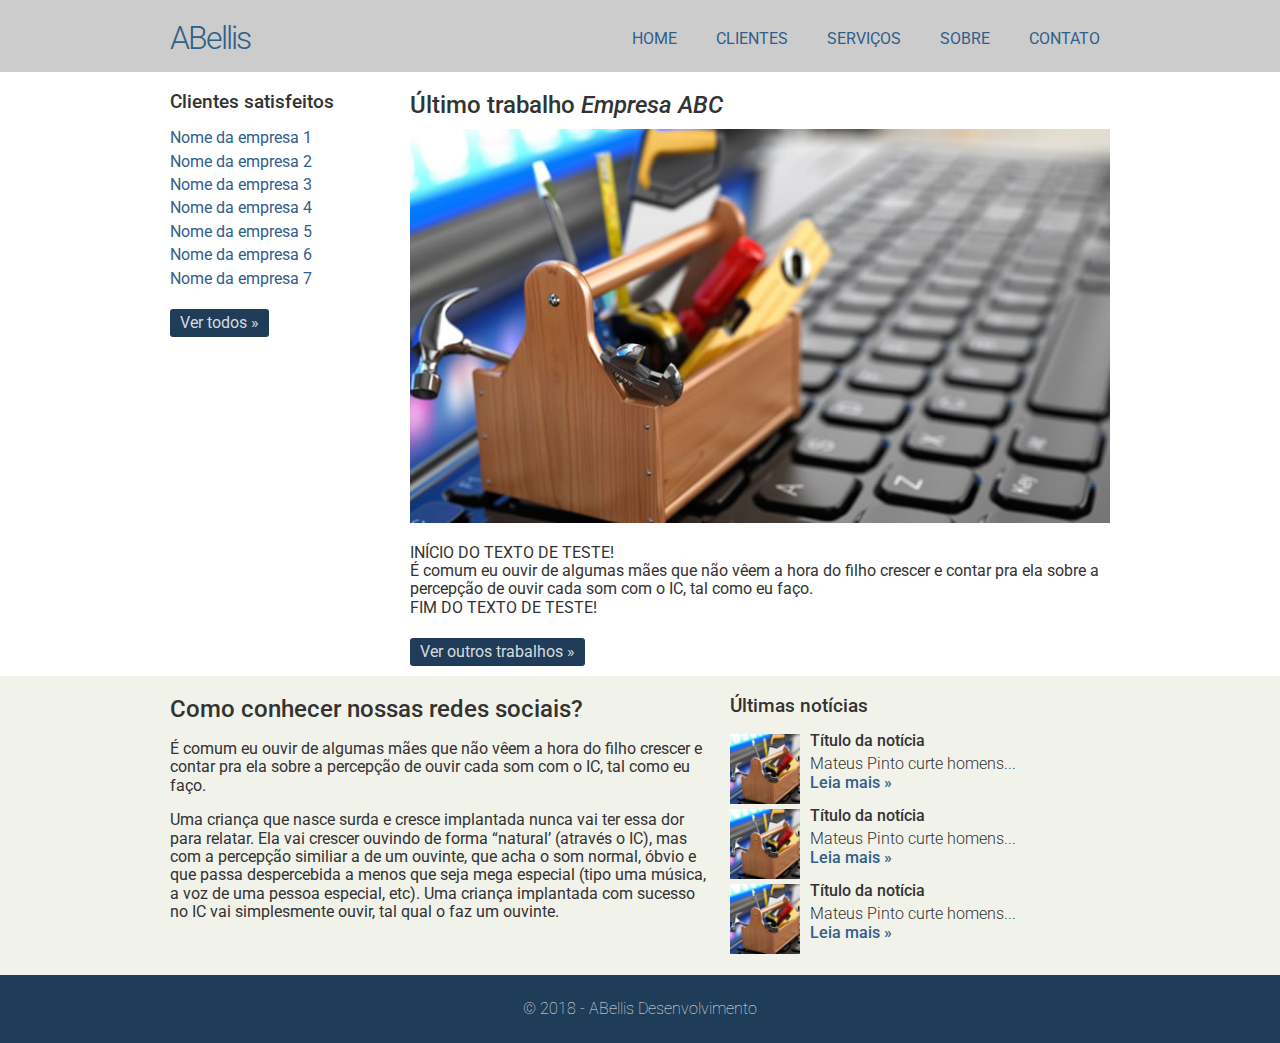
<file: index.html>
<!DOCTYPE html>
<html lang="pt-br">
<head>
    <meta charset="UTF-8">
    <title>ABellis - Desenvolvimento</title>
    <link rel="stylesheet" href="normalize.css">
    <link href="https://fonts.googleapis.com/css?family=Roboto:100,300,400,500,700,900" rel="stylesheet">
    <link rel="stylesheet" href="estilo.css">
</head>
<body>
    <div class="header">
        <div class="linha">
            <header>
                <div class="coluna col4">
                    <h1 class="logo">ABellis</h1>
                </div>
                <div class="coluna col8">
                    <nav>
                        <ul class="menu inline sem-marcador">
                            <li><a href="index.html">home</a></li>
                            <li><a href="clientes.html">clientes</a></li>
                            <li><a href="servicos.html">serviços</a></li>
                            <li><a href="sobre.html">sobre</a></li>
                            <li><a href="contato.html">contato</a></li>
                        </ul>
                    </nav>
                </div>
            </header>
        </div>
    </div>
    <div class="linha">
        <section>
            <div class="coluna col3 sidebar">
                <h3>Clientes satisfeitos</h3>
                <ul class="sem-marcador sem-padding">
                    <li><a href="">Nome da empresa 1</a></li>
                    <li><a href="">Nome da empresa 2</a></li>
                    <li><a href="">Nome da empresa 3</a></li>
                    <li><a href="">Nome da empresa 4</a></li>
                    <li><a href="">Nome da empresa 5</a></li>
                    <li><a href="">Nome da empresa 6</a></li>
                    <li><a href="">Nome da empresa 7</a></li>
                </ul>
                <a href="clientes.html" class="botao">Ver todos &raquo;</a>
            </div>
            <div class="coluna col9">
                <h2>Último trabalho <em>Empresa ABC</em></h2>
                <img src="img/thumb-grande.jpg"/>
                <p>INÍCIO DO TEXTO DE TESTE!<br>É comum eu ouvir de algumas mães que não vêem a hora do filho crescer e contar pra ela sobre a percepção de ouvir cada som com o IC, tal como eu faço.<br>FIM DO TEXTO DE TESTE!</p>
                <a href="clientes.html" class="botao">Ver outros trabalhos &raquo;</a>
            </div>
        </section>
    </div>
    <div class="conteudo-extra">
        <div class="linha">
            <div class="coluna col7">
                <section>
                    <h2>Como conhecer nossas redes sociais?</h2>
                    <p>É comum eu ouvir de algumas mães que não vêem a hora do filho crescer e contar pra ela sobre a percepção de ouvir cada som com o IC, tal como eu faço.</p>
                    <p>Uma criança que nasce surda e cresce implantada nunca vai ter essa dor para relatar. Ela vai crescer ouvindo de forma “natural’ (através o IC), mas com a percepção similiar a de um ouvinte, que acha o som normal, óbvio e que passa despercebida a menos que seja mega especial (tipo uma música, a voz de uma pessoa especial, etc). Uma criança implantada com sucesso no IC vai simplesmente ouvir, tal qual o faz um ouvinte.</p>
                </section>
            </div>
            <div class="coluna col5">
                <h3>Últimas notícias</h3>
                <ul class="sem-marcador sem-padding noticias">
                    <li>
                        <img src="img/thumb-pequena.jpg" />
                        <h4>Título da notícia</h4>
                        <p>Mateus Pinto curte homens...<br><a href="">Leia mais &raquo;</a></p>
                    </li>
                    <li>
                        <img src="img/thumb-pequena.jpg" />
                        <h4>Título da notícia</h4>
                        <p>Mateus Pinto curte homens...<br><a href="">Leia mais &raquo;</a></p>
                    </li>
                    <li>
                        <img src="img/thumb-pequena.jpg" />
                        <h4>Título da notícia</h4>
                        <p>Mateus Pinto curte homens...<br><a href="">Leia mais &raquo;</a></p>
                    </li>
                </ul>
            </div>
        </div>
        <div class="footer">
            <div class="linha">
                <footer>
                    <div class="coluna col12">
                        <span>&copy; 2018 - ABellis Desenvolvimento</span>
                    </div>
                </footer>
            </div>
        </div>
    </div>
</body>
</html>
</file>
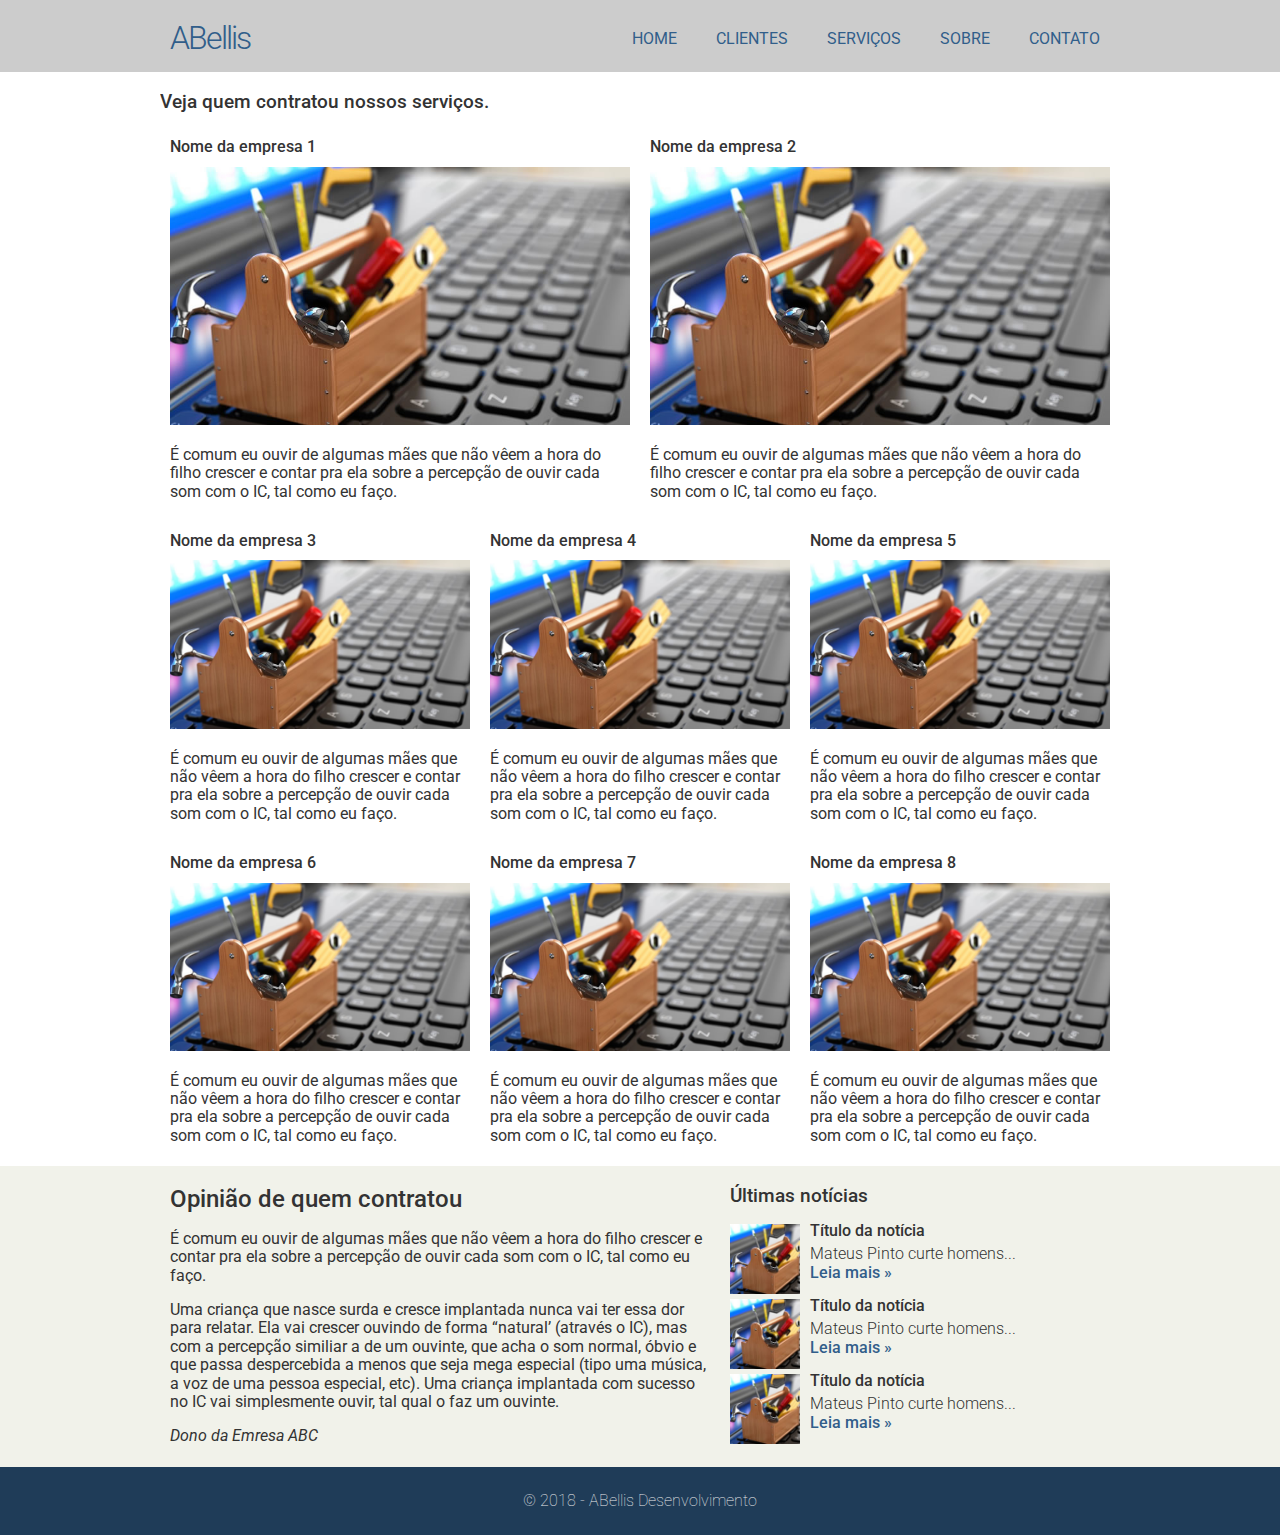
<file: clientes.html>
<!DOCTYPE html>
<html lang="pt-br">
<head>
    <meta charset="UTF-8">
    <title>ABellis - Desenvolvimento</title>
    <link rel="stylesheet" href="normalize.css">
    <link href="https://fonts.googleapis.com/css?family=Roboto:100,300,400,500,700,900" rel="stylesheet">
    <link rel="stylesheet" href="estilo.css">
</head>
<body>
    <div class="header">
        <div class="linha">
            <header>
                <div class="coluna col4">
                    <h1 class="logo">ABellis</h1>
                </div>
                <div class="coluna col8">
                    <nav>
                        <ul class="menu inline sem-marcador">
                            <li><a href="index.html">home</a></li>
                            <li><a href="clientes.html">clientes</a></li>
                            <li><a href="servicos.html">serviços</a></li>
                            <li><a href="sobre.html">sobre</a></li>
                            <li><a href="contato.html">contato</a></li>
                        </ul>
                    </nav>
                </div>
            </header>
        </div>
    </div>
    <div class="linha">
        <section>
            <h3>Veja quem contratou nossos serviços.</h3>
            <div class="coluna col6">
                <h4>Nome da empresa 1</h4>
                <img src="img/thumb-grande.jpg" />
                <p>É comum eu ouvir de algumas mães que não vêem a hora do filho crescer e contar pra ela sobre a percepção de ouvir cada som com o IC, tal como eu faço.</p>
            </div>
            <div class="coluna col6">
                <h4>Nome da empresa 2</h4>
                <img src="img/thumb-grande.jpg" />
                <p>É comum eu ouvir de algumas mães que não vêem a hora do filho crescer e contar pra ela sobre a percepção de ouvir cada som com o IC, tal como eu faço.</p>
            </div>
            <div class="coluna col4">
                <h4>Nome da empresa 3</h4>
                <img src="img/thumb-grande.jpg" />
                <p>É comum eu ouvir de algumas mães que não vêem a hora do filho crescer e contar pra ela sobre a percepção de ouvir cada som com o IC, tal como eu faço.</p>
            </div>
            <div class="coluna col4">
                <h4>Nome da empresa 4</h4>
                <img src="img/thumb-grande.jpg" />
                <p>É comum eu ouvir de algumas mães que não vêem a hora do filho crescer e contar pra ela sobre a percepção de ouvir cada som com o IC, tal como eu faço.</p>
            </div>
            <div class="coluna col4">
                <h4>Nome da empresa 5</h4>
                <img src="img/thumb-grande.jpg" />
                <p>É comum eu ouvir de algumas mães que não vêem a hora do filho crescer e contar pra ela sobre a percepção de ouvir cada som com o IC, tal como eu faço.</p>
            </div>
            <div class="coluna col4">
                <h4>Nome da empresa 6</h4>
                <img src="img/thumb-grande.jpg" />
                <p>É comum eu ouvir de algumas mães que não vêem a hora do filho crescer e contar pra ela sobre a percepção de ouvir cada som com o IC, tal como eu faço.</p>
            </div>
            <div class="coluna col4">
                <h4>Nome da empresa 7</h4>
                <img src="img/thumb-grande.jpg" />
                <p>É comum eu ouvir de algumas mães que não vêem a hora do filho crescer e contar pra ela sobre a percepção de ouvir cada som com o IC, tal como eu faço.</p>
            </div>
            <div class="coluna col4">
                <h4>Nome da empresa 8</h4>
                <img src="img/thumb-grande.jpg" />
                <p>É comum eu ouvir de algumas mães que não vêem a hora do filho crescer e contar pra ela sobre a percepção de ouvir cada som com o IC, tal como eu faço.</p>
            </div>

        </section>
    </div>
    <div class="conteudo-extra">
        <div class="linha">
            <div class="coluna col7">
                <section>
                    <h2>Opinião de quem contratou</h2>
                    <p>É comum eu ouvir de algumas mães que não vêem a hora do filho crescer e contar pra ela sobre a percepção de ouvir cada som com o IC, tal como eu faço.</p>
                    <p>Uma criança que nasce surda e cresce implantada nunca vai ter essa dor para relatar. Ela vai crescer ouvindo de forma “natural’ (através o IC), mas com a percepção similiar a de um ouvinte, que acha o som normal, óbvio e que passa despercebida a menos que seja mega especial (tipo uma música, a voz de uma pessoa especial, etc). Uma criança implantada com sucesso no IC vai simplesmente ouvir, tal qual o faz um ouvinte.</p>
                    <p><em>Dono da Emresa ABC</em></p>
                </section>
            </div>
            <div class="coluna col5">
                <h3>Últimas notícias</h3>
                <ul class="sem-marcador sem-padding noticias">
                    <li>
                        <img src="img/thumb-pequena.jpg" />
                        <h4>Título da notícia</h4>
                        <p>Mateus Pinto curte homens...<br><a href="">Leia mais &raquo;</a></p>
                    </li>
                    <li>
                        <img src="img/thumb-pequena.jpg" />
                        <h4>Título da notícia</h4>
                        <p>Mateus Pinto curte homens...<br><a href="">Leia mais &raquo;</a></p>
                    </li>
                    <li>
                        <img src="img/thumb-pequena.jpg" />
                        <h4>Título da notícia</h4>
                        <p>Mateus Pinto curte homens...<br><a href="">Leia mais &raquo;</a></p>
                    </li>
                </ul>
            </div>
        </div>
        <div class="footer">
            <div class="linha">
                <footer>
                    <div class="coluna col12">
                        <span>&copy; 2018 - ABellis Desenvolvimento</span>
                    </div>
                </footer>
            </div>
        </div>
    </div>
</body>
</html>
</file>
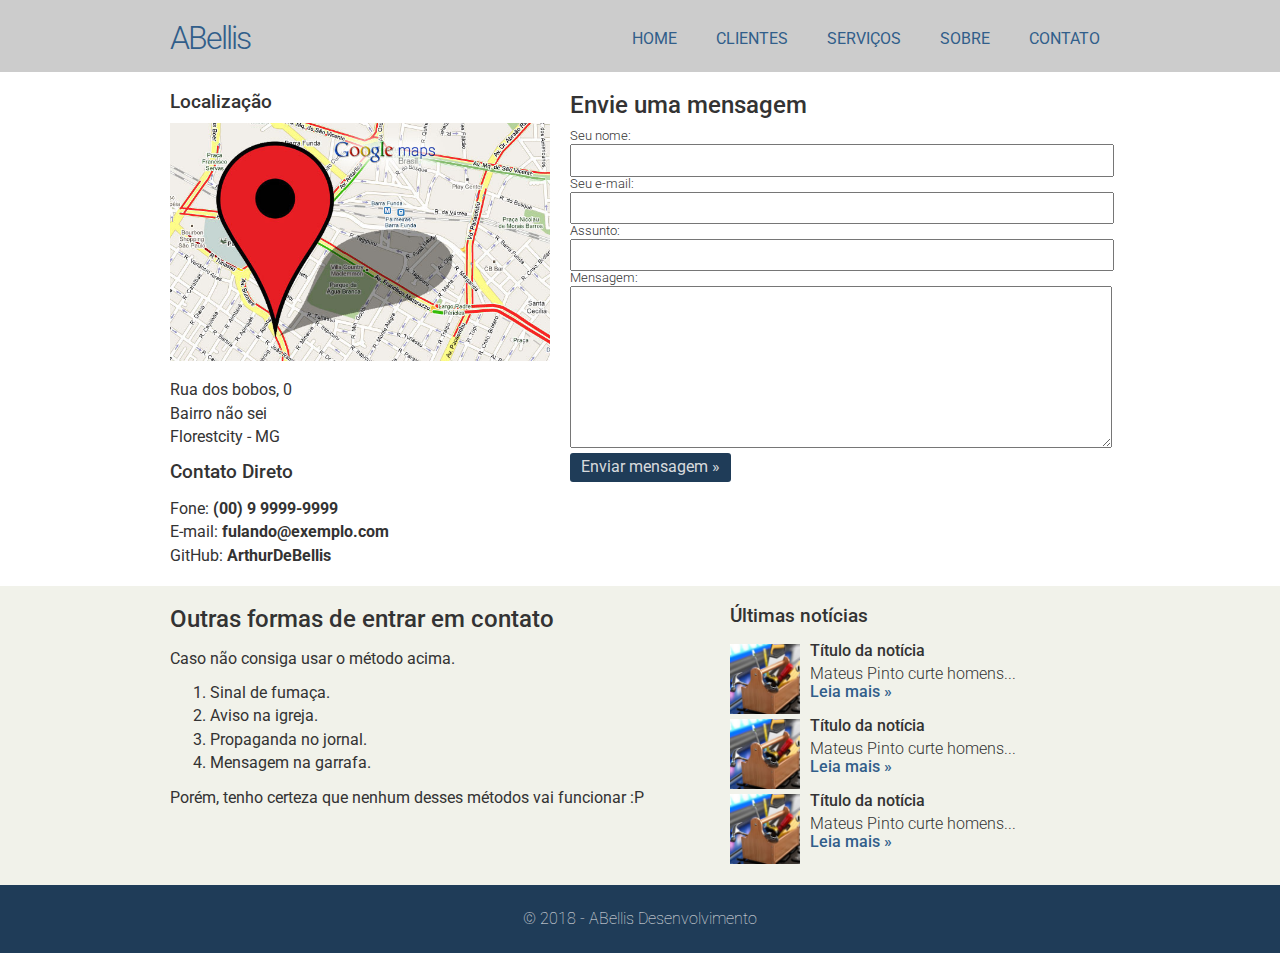
<file: contato.html>
<!DOCTYPE html>
<html lang="pt-br">
<head>
    <meta charset="UTF-8">
    <title>ABellis - Desenvolvimento</title>
    <link rel="stylesheet" href="normalize.css">
    <link href="https://fonts.googleapis.com/css?family=Roboto:100,300,400,500,700,900" rel="stylesheet">
    <link rel="stylesheet" href="estilo.css">
</head>
<body>
    <div class="header">
        <div class="linha">
            <header>
                <div class="coluna col4">
                    <h1 class="logo">ABellis</h1>
                </div>
                <div class="coluna col8">
                    <nav>
                        <ul class="menu inline sem-marcador">
                            <li><a href="index.html">home</a></li>
                            <li><a href="clientes.html">clientes</a></li>
                            <li><a href="servicos.html">serviços</a></li>
                            <li><a href="sobre.html">sobre</a></li>
                            <li><a href="contato.html">contato</a></li>
                        </ul>
                    </nav>
                </div>
            </header>
        </div>
    </div>
    <div class="linha">
        <section>
            <div class="coluna col5 sidebar">
                <h3>Localização</h3>
                <img src="img/mapa.jpg" />
                <ul class="sem-padding sem-marcador">
                    <li>Rua dos bobos, 0</li>
                    <li>Bairro não sei</li>
                    <li>Florestcity - MG</li>
                </ul>
                <h3>Contato Direto</h3>

                <ul class="sem-padding sem-marcador">
                    <li>Fone: <strong>(00) 9 9999-9999</strong></li>
                    <li>E-mail: <strong>fulando@exemplo.com</strong></li>
                    <li>GitHub: <strong>ArthurDeBellis</strong></li>
                </ul>
            </div>
            <div class="coluna col7 contato">
                <h2>Envie uma mensagem</h2>
                <form action="">
                    <label for="nome">Seu nome:</label>
                    <input type="text" name="nome" id="nome" />
                    <label for="email">Seu e-mail:</label>
                    <input type="text" name="email" id="email" />
                    <label for="assunto">Assunto:</label>
                    <input type="text" name="assunto" id="assunto" />
                    <label for="msg">Mensagem:</label>
                    <textarea name="msg" id="msg"></textarea>
                    <input type="submit" class="botao" name="enviar" value="Enviar mensagem &raquo;" />
                </form>
            </div>
        </section>
    </div>
    <div class="conteudo-extra">
        <div class="linha">
            <div class="coluna col7">
                <section>
                    <h2>Outras formas de entrar em contato</h2>
                    <p>Caso não consiga usar o método acima.</p>
                    <ol>
                        <li>Sinal de fumaça.</li>
                        <li>Aviso na igreja.</li>
                        <li>Propaganda no jornal.</li>
                        <li>Mensagem na garrafa.</li>
                    </ol>
                    <p>Porém, tenho certeza que nenhum desses métodos vai funcionar :P</p>
                </section>
            </div>
            <div class="coluna col5">
                <h3>Últimas notícias</h3>
                <ul class="sem-marcador sem-padding noticias">
                    <li>
                        <img src="img/thumb-pequena.jpg" />
                        <h4>Título da notícia</h4>
                        <p>Mateus Pinto curte homens...<br><a href="">Leia mais &raquo;</a></p>
                    </li>
                    <li>
                        <img src="img/thumb-pequena.jpg" />
                        <h4>Título da notícia</h4>
                        <p>Mateus Pinto curte homens...<br><a href="">Leia mais &raquo;</a></p>
                    </li>
                    <li>
                        <img src="img/thumb-pequena.jpg" />
                        <h4>Título da notícia</h4>
                        <p>Mateus Pinto curte homens...<br><a href="">Leia mais &raquo;</a></p>
                    </li>
                </ul>
            </div>
        </div>
        <div class="footer">
            <div class="linha">
                <footer>
                    <div class="coluna col12">
                        <span>&copy; 2018 - ABellis Desenvolvimento</span>
                    </div>
                </footer>
            </div>
        </div>
    </div>
</body>
</html>
</file>
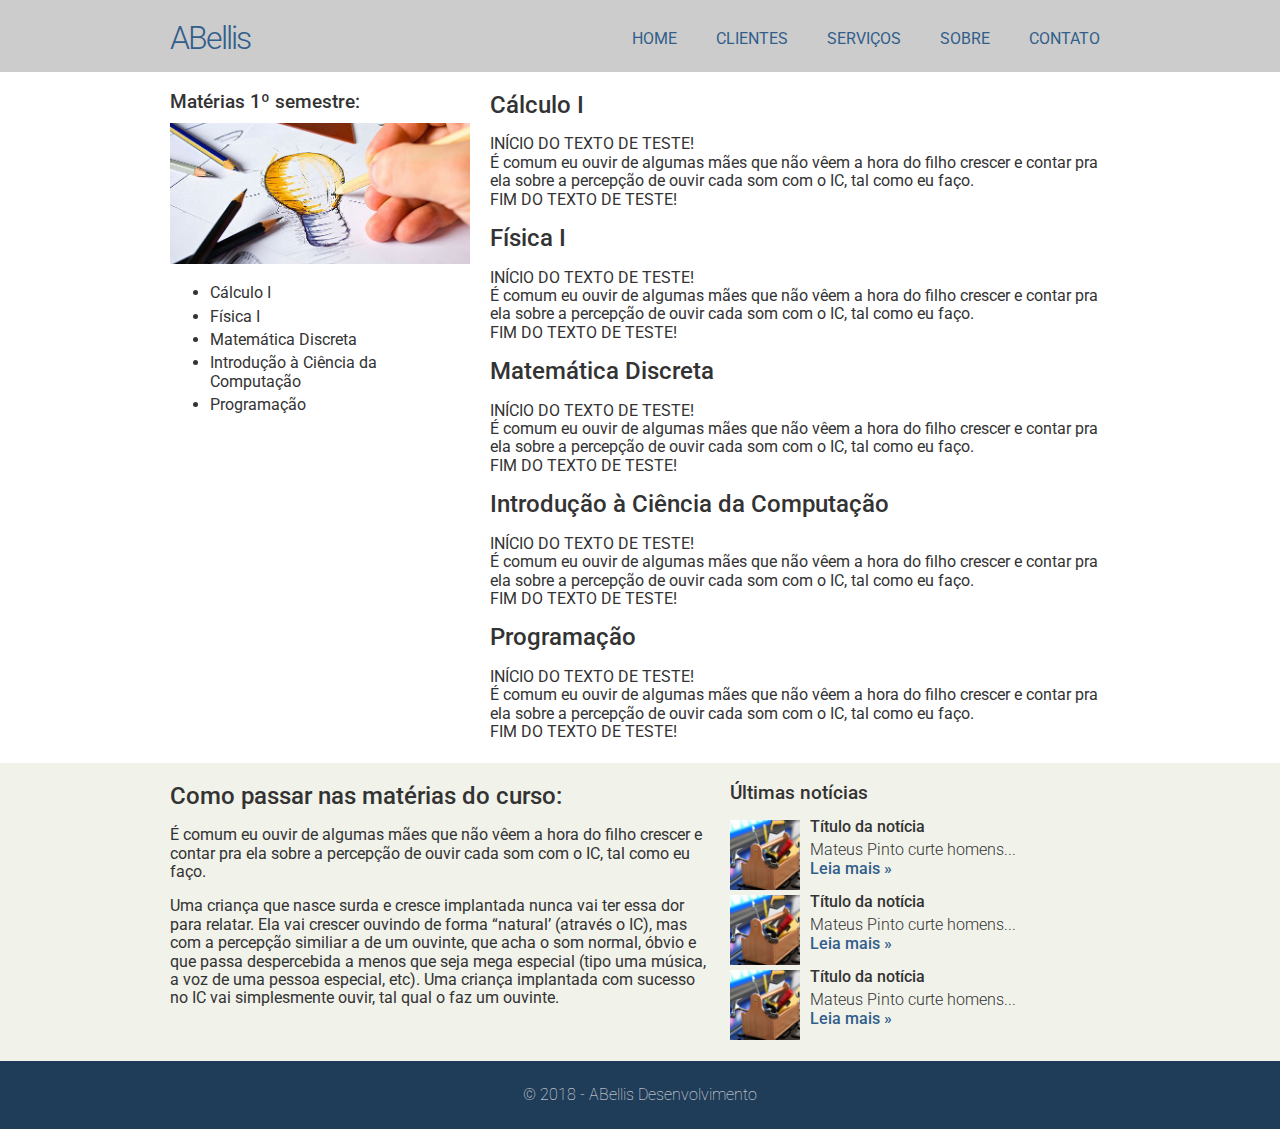
<file: servicos.html>
<!DOCTYPE html>
<html lang="pt-br">
<head>
    <meta charset="UTF-8">
    <title>ABellis - Desenvolvimento</title>
    <link rel="stylesheet" href="normalize.css">
    <link href="https://fonts.googleapis.com/css?family=Roboto:100,300,400,500,700,900" rel="stylesheet">
    <link rel="stylesheet" href="estilo.css">
</head>
<body>
    <div class="header">
        <div class="linha">
            <header>
                <div class="coluna col4">
                    <h1 class="logo">ABellis</h1>
                </div>
                <div class="coluna col8">
                    <nav>
                        <ul class="menu inline sem-marcador">
                            <li><a href="index.html">home</a></li>
                            <li><a href="clientes.html">clientes</a></li>
                            <li><a href="servicos.html">serviços</a></li>
                            <li><a href="sobre.html">sobre</a></li>
                            <li><a href="contato.html">contato</a></li>
                        </ul>
                    </nav>
                </div>
            </header>
        </div>
    </div>
    <div class="linha">
        <section>
            <div class="coluna col4 sidebar">
                <h3>Matérias 1º semestre:</h3>
                <img src="img/ideia.jpg" />
                <ul>
                    <li>Cálculo I</li>
                    <li>Física I</li>
                    <li>Matemática Discreta</li>
                    <li>Introdução à Ciência da Computação</li>
                    <li>Programação</li>
                </ul>
            </div>
            <div class="coluna col8">
                <h2>Cálculo I</h2>
                <p>INÍCIO DO TEXTO DE TESTE!<br>É comum eu ouvir de algumas mães que não vêem a hora do filho crescer e contar pra ela sobre a percepção de ouvir cada som com o IC, tal como eu faço.<br>FIM DO TEXTO DE TESTE!</p>

                <h2>Física I</h2>
                <p>INÍCIO DO TEXTO DE TESTE!<br>É comum eu ouvir de algumas mães que não vêem a hora do filho crescer e contar pra ela sobre a percepção de ouvir cada som com o IC, tal como eu faço.<br>FIM DO TEXTO DE TESTE!</p>

                <h2>Matemática Discreta</h2>
                <p>INÍCIO DO TEXTO DE TESTE!<br>É comum eu ouvir de algumas mães que não vêem a hora do filho crescer e contar pra ela sobre a percepção de ouvir cada som com o IC, tal como eu faço.<br>FIM DO TEXTO DE TESTE!</p>

                <h2>Introdução à Ciência da Computação</h2>
                <p>INÍCIO DO TEXTO DE TESTE!<br>É comum eu ouvir de algumas mães que não vêem a hora do filho crescer e contar pra ela sobre a percepção de ouvir cada som com o IC, tal como eu faço.<br>FIM DO TEXTO DE TESTE!</p>

                <h2>Programação</h2>
                <p>INÍCIO DO TEXTO DE TESTE!<br>É comum eu ouvir de algumas mães que não vêem a hora do filho crescer e contar pra ela sobre a percepção de ouvir cada som com o IC, tal como eu faço.<br>FIM DO TEXTO DE TESTE!</p>

            </div>
        </section>
    </div>
    <div class="conteudo-extra">
        <div class="linha">
            <div class="coluna col7">
                <section>
                    <h2>Como passar nas matérias do curso:</h2>
                    <p>É comum eu ouvir de algumas mães que não vêem a hora do filho crescer e contar pra ela sobre a percepção de ouvir cada som com o IC, tal como eu faço.</p>
                    <p>Uma criança que nasce surda e cresce implantada nunca vai ter essa dor para relatar. Ela vai crescer ouvindo de forma “natural’ (através o IC), mas com a percepção similiar a de um ouvinte, que acha o som normal, óbvio e que passa despercebida a menos que seja mega especial (tipo uma música, a voz de uma pessoa especial, etc). Uma criança implantada com sucesso no IC vai simplesmente ouvir, tal qual o faz um ouvinte.</p>
                </section>
            </div>
            <div class="coluna col5">
                <h3>Últimas notícias</h3>
                <ul class="sem-marcador sem-padding noticias">
                    <li>
                        <img src="img/thumb-pequena.jpg" />
                        <h4>Título da notícia</h4>
                        <p>Mateus Pinto curte homens...<br><a href="">Leia mais &raquo;</a></p>
                    </li>
                    <li>
                        <img src="img/thumb-pequena.jpg" />
                        <h4>Título da notícia</h4>
                        <p>Mateus Pinto curte homens...<br><a href="">Leia mais &raquo;</a></p>
                    </li>
                    <li>
                        <img src="img/thumb-pequena.jpg" />
                        <h4>Título da notícia</h4>
                        <p>Mateus Pinto curte homens...<br><a href="">Leia mais &raquo;</a></p>
                    </li>
                </ul>
            </div>
        </div>
        <div class="footer">
            <div class="linha">
                <footer>
                    <div class="coluna col12">
                        <span>&copy; 2018 - ABellis Desenvolvimento</span>
                    </div>
                </footer>
            </div>
        </div>
    </div>
</body>
</html>
</file>
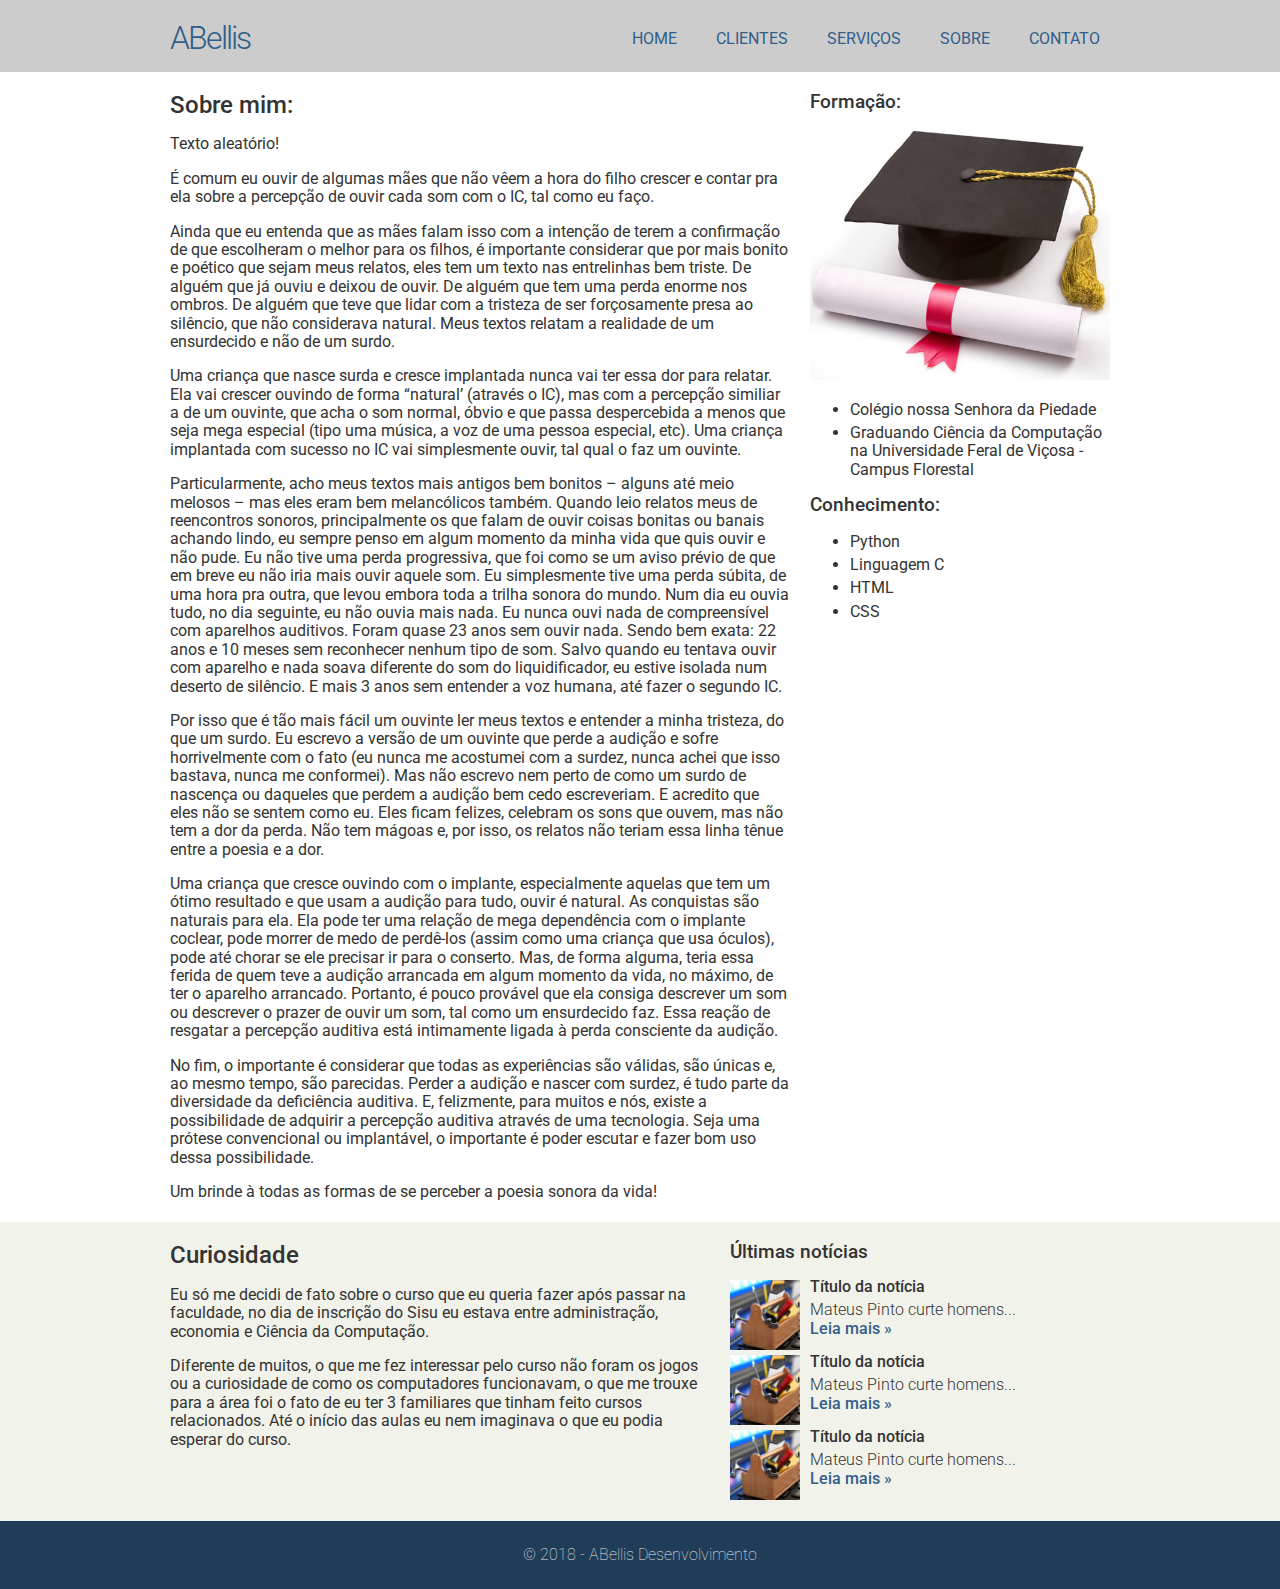
<file: sobre.html>
<!DOCTYPE html>
<html lang="pt-br">
<head>
    <meta charset="UTF-8">
    <title>ABellis - Desenvolvimento</title>
    <link rel="stylesheet" href="normalize.css">
    <link href="https://fonts.googleapis.com/css?family=Roboto:100,300,400,500,700,900" rel="stylesheet">
    <link rel="stylesheet" href="estilo.css">
</head>
<body>
    <div class="header">
        <div class="linha">
            <header>
                <div class="coluna col4">
                    <h1 class="logo">ABellis</h1>
                </div>
                <div class="coluna col8">
                    <nav>
                        <ul class="menu inline sem-marcador">
                            <li><a href="index.html">home</a></li>
                            <li><a href="clientes.html">clientes</a></li>
                            <li><a href="servicos.html">serviços</a></li>
                            <li><a href="sobre.html">sobre</a></li>
                            <li><a href="contato.html">contato</a></li>
                        </ul>
                    </nav>
                </div>
            </header>
        </div>
    </div>
    <div class="linha">
        <section>
            <div class="coluna col8">
                <h2>Sobre mim:</h2>
                <p>Texto aleatório!</p>
                <p>É comum eu ouvir de algumas mães que não vêem a hora do filho crescer e contar pra ela sobre a percepção de ouvir cada som com o IC, tal como eu faço.</p>

                <p>Ainda que eu entenda que as mães falam isso com a intenção de terem a confirmação de que escolheram o melhor para os filhos, é importante considerar que por mais bonito e poético que sejam meus relatos, eles tem um texto nas entrelinhas bem triste. De alguém que já ouviu e deixou de ouvir. De alguém que tem uma perda enorme nos ombros. De alguém que teve que lidar com a tristeza de ser forçosamente presa ao silêncio, que não considerava natural. Meus textos relatam a realidade de um ensurdecido e não de um surdo.</p>

                <p>Uma criança que nasce surda e cresce implantada nunca vai ter essa dor para relatar. Ela vai crescer ouvindo de forma “natural’ (através o IC), mas com a percepção similiar a de um ouvinte, que acha o som normal, óbvio e que passa despercebida a menos que seja mega especial (tipo uma música, a voz de uma pessoa especial, etc). Uma criança implantada com sucesso no IC vai simplesmente ouvir, tal qual o faz um ouvinte.</p>

                <p>Particularmente, acho meus textos mais antigos bem bonitos – alguns até meio melosos  – mas eles eram bem melancólicos também. Quando leio relatos meus de reencontros sonoros, principalmente os que falam de ouvir coisas bonitas ou banais achando lindo, eu sempre penso em algum momento da minha vida que quis ouvir e não pude. Eu não tive uma perda progressiva, que foi como se um aviso prévio de que em breve eu não iria mais ouvir aquele som. Eu simplesmente tive uma perda súbita, de uma hora pra outra, que levou embora toda a trilha sonora do mundo. Num dia eu ouvia tudo, no dia seguinte, eu não ouvia mais nada. Eu nunca ouvi nada de compreensível com aparelhos auditivos. Foram quase 23 anos sem ouvir nada. Sendo bem exata: 22 anos e 10 meses sem reconhecer nenhum tipo de som. Salvo quando eu tentava ouvir com aparelho e nada soava diferente do som do liquidificador, eu estive isolada num deserto de silêncio. E mais 3 anos sem entender a voz humana, até fazer o segundo IC.</p>

                <p>Por isso que é tão mais fácil um ouvinte ler meus textos e entender a minha tristeza, do que um surdo. Eu escrevo a versão de um ouvinte que perde a audição e sofre horrivelmente com o fato (eu nunca me acostumei com a surdez, nunca achei que isso bastava, nunca me conformei). Mas não escrevo nem perto de como um surdo de nascença ou daqueles que perdem a audição bem cedo escreveriam. E acredito que eles não se sentem como eu. Eles ficam felizes, celebram os sons que ouvem, mas não tem a dor da perda. Não tem mágoas e, por isso, os relatos não teriam essa linha tênue entre a poesia e a dor.</p>

                <p>Uma criança que cresce ouvindo com o implante, especialmente aquelas que tem um ótimo resultado e que usam a audição para tudo, ouvir é natural. As conquistas são naturais para ela. Ela pode ter uma relação de mega dependência com o implante coclear, pode morrer de medo de perdê-los (assim como uma criança que usa óculos), pode até chorar se ele precisar ir para o conserto. Mas, de forma alguma, teria essa ferida de quem teve a audição arrancada em algum momento da vida, no máximo, de ter o aparelho arrancado. Portanto, é pouco provável que ela consiga descrever um som ou descrever o prazer de ouvir um som, tal como um ensurdecido faz.  Essa reação de resgatar a percepção auditiva está intimamente ligada à perda consciente da audição.</p>

                <p>No fim, o importante é considerar que todas as experiências são válidas, são únicas e, ao mesmo tempo, são parecidas. Perder a audição e nascer com surdez, é tudo parte da diversidade da deficiência auditiva. E, felizmente, para muitos e nós, existe a possibilidade de adquirir a percepção auditiva através de uma tecnologia. Seja uma prótese convencional ou implantável, o importante é poder escutar e fazer bom uso dessa possibilidade.</p>

                <p>Um brinde à todas as formas de se perceber a poesia sonora da vida!</p>
            </div>

            <div class="coluna col4 sidebar">
                <h3>Formação:</h3>
                <img src="img/formatura.jpg" />
                <ul>
                    <li>Colégio nossa Senhora da Piedade</li>
                    <li>Graduando Ciência da Computação na Universidade Feral de Viçosa - Campus Florestal</li>
                </ul>
                <h3>Conhecimento:</h3>
                <ul>
                    <li>Python</li>
                    <li>Linguagem C</li>
                    <li>HTML</li>
                    <li>CSS</li>
                </ul>
            </div>
        </section>
    </div>
    <div class="conteudo-extra">
        <div class="linha">
            <div class="coluna col7">
                <section>
                    <h2>Curiosidade</h2>
                    <p>Eu só me decidi de fato sobre o curso que eu queria fazer após passar na faculdade, no dia de inscrição do Sisu eu estava entre administração, economia e Ciência da Computação.</p>
                    <p>Diferente de muitos, o que me fez interessar pelo curso não foram os jogos ou a curiosidade de como os computadores funcionavam, o que me trouxe para a área foi o fato de eu ter 3 familiares que tinham feito cursos relacionados. Até o início das aulas eu nem imaginava o que eu podia esperar do curso.</p>
                </section>
            </div>
            <div class="coluna col5">
                <h3>Últimas notícias</h3>
                <ul class="sem-marcador sem-padding noticias">
                    <li>
                        <img src="img/thumb-pequena.jpg" />
                        <h4>Título da notícia</h4>
                        <p>Mateus Pinto curte homens...<br><a href="">Leia mais &raquo;</a></p>
                    </li>
                    <li>
                        <img src="img/thumb-pequena.jpg" />
                        <h4>Título da notícia</h4>
                        <p>Mateus Pinto curte homens...<br><a href="">Leia mais &raquo;</a></p>
                    </li>
                    <li>
                        <img src="img/thumb-pequena.jpg" />
                        <h4>Título da notícia</h4>
                        <p>Mateus Pinto curte homens...<br><a href="">Leia mais &raquo;</a></p>
                    </li>
                </ul>
            </div>
        </div>
        <div class="footer">
            <div class="linha">
                <footer>
                    <div class="coluna col12">
                        <span>&copy; 2018 - ABellis Desenvolvimento</span>
                    </div>
                </footer>
            </div>
        </div>
    </div>
</body>
</html>
</file>
<file: estilo.css>
body{
    font-family: 'Roboto', sans-serif;
    color: #333;
}
a:link, a:active, a:visited{
    color: #315e8a;
    text-decoration: none;
}
a:hover{
    text-decoration: underline;
}
/* grid 960px */
.linha{
    width: 960px;
    margin: 0 auto;
    overflow: auto;
    padding: 5px 0;
}
.coluna{
    padding: 0 10px;
    float: left;
}
.col1{
    width: 60px;
}
.col2{
    width: 140px;
}
.col3{
    width: 220px;
}
.col4{
    width: 300px;
}
.col5{
    width: 380px;
}
.col6{
    width: 460px;
}
.col7{
    width: 540px;
}
.col8{
    width: 620px;
}
.col9{
    width: 700px;
}
.col10{
    width: 780px;
}
.col11{
    width: 860px;
}
.col12{
    width: 940px;
}

/*Estilos reutilizáveis*/
.sem-padding{
    padding: 0; :important;
}

.sem-margin{
    margin: 0; :important;
}

h1, h2, h3, h4, h5, h6{
    font-weight: 500;
    margin: 15px 0 10px 0;
}

ul li, ol li{
    margin-bottom: 5px;
}

ul.inline li, ol.inline li{
    display: inline;
    margin-right: 15px;
}
ul.inline li:last-child, ol.inline li:last-child{
    margin-right: 0;
}

ul.sem-marcador, ol.sem-marcador{
    list-style: none;
}

a.botao, input.botao{
    background: #1f3c58;
    padding: 5px 10px;
    border-radius: 3px;
    color: #ebebebeb;
    cursor: pointer;
    margin: 5px 0;
    display: inline-block;
    border: none;
}

a.botao:hover, input.botao:hover{
    background: #315e8a;
    text-decoration: none;
}

img{
    max-width: 100%;
    height: auto;
}

/*layout do site*/

.header{
    background: #cccccc;
}

h1.logo{
    font-weight: 300;
    color: #315e8a;
    letter-spacing: -2px;
}

.conteudo-extra{
    background: #f1f2ea;
}

.footer{
    background: #1f3c58;
    color: #ebebeb;
    padding: 20px 0;
    text-align: center;
    font-weight: 100;
}

.menu{
    text-transform: uppercase;
    text-align: right;
    margin-top: 25px;
}

.menu li a{
    padding: 5px 10px;
    border-radius: 3px;
}

.menu li a:hover{
    text-decoration: none;
    background: #1f3c58;
    color: #ebebeb;
}

ul.noticias li{
    clear: both;
    display: block;
    overflow: hidden;
    margin-botton: 20px
}

ul.noticias li img{
    width: 70px;
    height: auto;
    margin-right: 10px;
    float: left;
}

ul.noticias li h4{
    margin: -2px 0 5px 0;
    font-weight: 500;
}

ul.noticias li p{
    margin: 5px 0;
    font-weight: 300;
}

ul.noticias li p a{
    font-weight: 500;
}

.contato label{
    display: block;
    font-size: 13px;
    font-weight: 300;
}

.contato input, .contato textarea{
    display: block;
    margin-botton: 15px;
    padding: 5px 2%;
    width: 96%;
}

.contato textarea{
    height: 150px;
}

.contato input.botao{
    width: auto;
}
</file>
